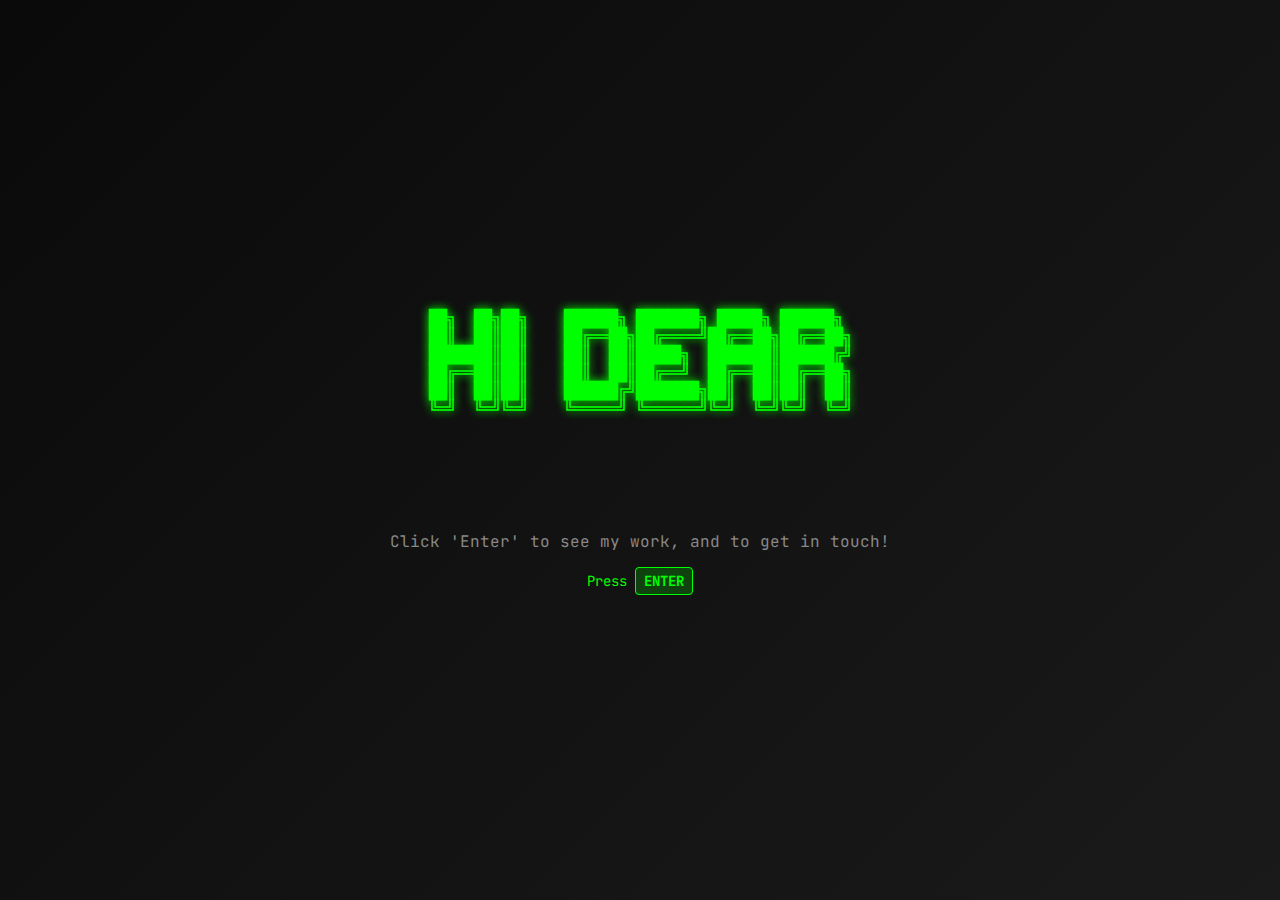
<file: index.html>
<!DOCTYPE html>
<html lang="en">
<head>
    <meta charset="UTF-8">
    <meta name="viewport" content="width=device-width, initial-scale=1.0">
    <title>Abhijeet Anand - Terminal Portfolio</title>
    <link rel="stylesheet" href="styles.css">
    <link rel="preconnect" href="https://fonts.googleapis.com">
    <link rel="preconnect" href="https://fonts.gstatic.com" crossorigin>
    <link href="https://fonts.googleapis.com/css2?family=JetBrains+Mono:wght@300;400;500;600;700&display=swap" rel="stylesheet">
    <link rel="stylesheet" href="https://cdnjs.cloudflare.com/ajax/libs/font-awesome/6.4.0/css/all.min.css">
</head>
<body>
    <!-- Landing Page Overlay -->
    <div class="landing-overlay" id="landingOverlay">
        <div class="landing-content">
            <pre class="landing-ascii">
██╗  ██╗██╗    ██████╗ ███████╗ █████╗ ██████╗ 
██║  ██║██║    ██╔══██╗██╔════╝██╔══██╗██╔══██╗
███████║██║    ██║  ██║█████╗  ███████║██████╔╝
██╔══██║██║    ██║  ██║██╔══╝  ██╔══██║██╔══██╗
██║  ██║██║    ██████╔╝███████╗██║  ██║██║  ██║
╚═╝  ╚═╝╚═╝    ╚═════╝ ╚══════╝╚═╝  ╚═╝╚═╝  ╚═╝
            </pre>
            <div class="landing-description">
                <p id="typewriter1" class="typewriter"></p>
                <p id="typewriter2" class="typewriter"></p>
            </div>
            <div class="landing-instruction">
                <p>Click 'Enter' to see my work, and to get in touch!</p>
                <div class="enter-hint">Press <span class="key-highlight">ENTER</span></div>
            </div>
        </div>
    </div>
    
    <div class="terminal-container">
        <div class="terminal-header">
            <div class="terminal-buttons">
                <span class="btn close"></span>
                <span class="btn minimize" id="minimizeBtn"></span>
                <span class="btn maximize" id="maximizeBtn"></span>
            </div>
            <div class="terminal-title">abhijeet@portfolio:~$</div>
        </div>
        
        <div class="terminal-body">
            <div class="output" id="output">
                <div class="welcome-message">
                    <div class="ascii-name-container">
                        <pre class="ascii-art typewriter" id="ascii-name"></pre>
                    </div>
                    <p>Welcome to Abhijeet Anand's Terminal Portfolio</p>
                    <p>Data Scientist & Analytics Expert</p>
                    <p style="text-align: left; margin-top: 50px; color: #74c0fc;">Type <span class="highlight">'help'</span> to see available commands.</p>
                </div>
            </div>
            
            <div class="input-line">
                <span class="prompt">abhijeet@portfolio:~$ <span class="cursor-blink">|</span></span>
                <input type="text" id="commandInput" class="command-input" autocomplete="off" spellcheck="false">
            </div>
        </div>
    </div>
    
    <script src="script.js"></script>
</body>
</html>
</file>
<file: styles.css>
/* Terminal Portfolio Styles */

* {
    margin: 0;
    padding: 0;
    box-sizing: border-box;
}

body {
    font-family: 'JetBrains Mono', 'Courier New', monospace;
    background: #0a0a0a;
    color: #00ff00;
    overflow: hidden;
    height: 100vh;
    display: flex;
    align-items: center;
    justify-content: center;
    padding: 20px;
}

.terminal-container {
    width: 100%;
    max-width: 900px;
    height: 80vh;
    background: #1a1a1a;
    border-radius: 8px;
    box-shadow: 0 20px 40px rgba(0, 0, 0, 0.5);
    overflow: hidden;
    border: 1px solid #333;
    transition: all 0.3s ease;
    position: relative;
}

.terminal-container.minimized {
    width: 100%;
    max-width: 900px;
    height: 80vh;
}

.terminal-container.maximized {
    width: 100vw;
    height: 100vh;
    max-width: none;
    border-radius: 0;
    position: fixed;
    top: 0;
    left: 0;
    z-index: 1000;
}

@media (max-width: 768px) {
    body {
        padding: 10px;
    }
    
    .terminal-container {
        max-width: 100%;
        height: 90vh;
    }
    
    .terminal-container.maximized {
        width: 100vw;
        height: 100vh;
    }
}

.terminal-header {
    background: #2d2d2d;
    padding: 12px 20px;
    display: flex;
    align-items: center;
    justify-content: space-between;
    border-bottom: 1px solid #333;
}

.terminal-buttons {
    display: flex;
    gap: 8px;
}

.terminal-buttons .btn {
    width: 12px;
    height: 12px;
    border-radius: 50%;
    cursor: pointer;
}

.terminal-buttons .close {
    background: #ff5f56;
}

.terminal-buttons .minimize {
    background: #ffbd2e;
}

.terminal-buttons .maximize {
    background: #27ca3f;
}

.terminal-title {
    color: #ccc;
    font-size: 14px;
    font-weight: 500;
}

.terminal-body {
    padding: 20px;
    height: calc(100% - 60px);
    overflow-y: auto;
    display: flex;
    flex-direction: column;
}

.output {
    flex: 1;
    margin-bottom: 20px;
}

.welcome-message {
    margin-bottom: 30px;
}

.ascii-art {
    color: #00ff00;
    font-size: 10px;
    line-height: 1.2;
    margin-bottom: 20px;
    text-align: center;
}

.ascii-name-container {
    margin: 20px 0;
    text-align: center;
}

.ascii-name-container .ascii-art {
    margin: 0;
    display: block;
    font-family: 'Courier New', monospace;
    color: #00FF00;
    white-space: pre;
    font-size: 12px;
    line-height: 1.2;
    text-align: center;
    overflow: visible;
    transition: opacity 0.3s ease-in-out;
    min-height: 150px;
    display: flex;
    align-items: center;
    justify-content: center;
    flex-direction: column;
}

.welcome-message p {
    color: #ccc;
    margin-bottom: 8px;
    text-align: center;
}

.highlight {
    color: #00ff00;
    font-weight: bold;
}

.input-line {
    display: flex;
    align-items: center;
    position: relative;
}

.prompt {
    color: #00ff00;
    margin-right: 0;
    font-weight: bold;
}

.command-input {
    background: transparent;
    border: none;
    outline: none;
    color: #fff;
    font-family: inherit;
    font-size: 14px;
    flex: 1;
    caret-color: transparent;
    margin-left: 0;
}

.cursor-blink {
    color: #00ff00;
    animation: blink 1s infinite;
    position: absolute;
    left: calc(100% + 2px);
    pointer-events: none;
    transform: translateX(-100%);
}

@keyframes blink {
    0%, 50% { opacity: 1; }
    51%, 100% { opacity: 0; }
}

.command-output {
    margin: 10px 0;
    color: #ccc;
}

.command-line {
    color: #00ff00;
    margin-bottom: 5px;
}

.error {
    color: #ff6b6b;
}

.success {
    color: #51cf66;
}

.info {
    color: #74c0fc;
}

.warning {
    color: #ffd43b;
}

/* Skills Icons */
.skills-grid {
    display: grid;
    grid-template-columns: repeat(auto-fit, minmax(120px, 1fr));
    gap: 15px;
    margin: 15px 0;
}

.skill-item {
    display: flex;
    align-items: center;
    gap: 8px;
    color: #ccc;
}

.skill-item i {
    font-size: 18px;
    width: 20px;
}

/* Work Experience Styling */
.company-name {
    color: #74c0fc;
    font-style: italic;
    font-weight: normal;
}

.project-link {
    color: #00ff00;
    font-weight: bold;
}

.skill-item .fa-html5 { color: #e34c26; }
.skill-item .fa-css3-alt { color: #1572b6; }
.skill-item .fa-js-square { color: #f7df1e; }
.skill-item .fa-react { color: #61dafb; }
.skill-item .fa-figma { color: #f24e1e; }
.skill-item .fa-github { color: #fff; }
.skill-item .fa-code { color: #007acc; }

/* Projects */
.project-item {
    margin: 0.5rem 0;
    padding: 0.5rem 0;
    color: #ccc;
    line-height: 1.6;
}

.project-link {
    color: #00ff00;
    text-decoration: none;
    font-weight: bold;
    transition: all 0.3s ease;
    border-bottom: 1px solid transparent;
}

.project-link:hover {
    color: #ffffff;
    background-color: #00ff00;
    padding: 2px 4px;
    border-radius: 3px;
    border-bottom: 1px solid #00ff00;
    text-shadow: 0 0 5px #00ff00;
}

.project-description {
    color: #cccccc;
    font-size: 0.9em;
    line-height: 1.4;
    margin-left: 20px;
    margin-top: 5px;
    opacity: 0.9;
}

.section-title {
    color: #00ff00;
    font-weight: bold;
    font-size: 1.1em;
    margin: 10px 0;
}

.skills-table {
    margin: 15px 0;
}

.skills-table table {
    border-collapse: collapse;
    width: 100%;
}

.skills-table td {
    vertical-align: top;
    text-align: center;
    padding: 15px 10px;
}

.skills-table img {
    transition: transform 0.3s ease, filter 0.3s ease;
    border-radius: 8px;
}

.skills-table img:hover {
    transform: scale(1.1);
    filter: brightness(1.2) drop-shadow(0 0 10px #00ff00);
}

/* GitHub icon white filter for visibility */
.skills-table img[src*="github"] {
    filter: invert(1) brightness(1);
    background-color: transparent;
}

.skills-table img[src*="github"]:hover {
    filter: invert(1) brightness(1.3) drop-shadow(0 0 10px #00ff00);
}

.skills-table span {
    display: block;
    margin-top: 8px;
    font-weight: 500;
    text-shadow: 0 0 3px #00ff00;
}

/* Education section styling */
.education-section {
    color: #00ff00;
    margin: 10px 0;
}

.education-entry {
    margin-bottom: 20px;
    padding: 15px 0;
    border-bottom: 1px solid rgba(0, 255, 0, 0.2);
}

.education-entry:last-child {
    border-bottom: none;
}

.education-header {
    display: flex;
    align-items: center;
    margin-bottom: 10px;
    flex-wrap: wrap;
}

.education-header strong {
    color: #00ff00;
    font-size: 16px;
    margin-right: 15px;
    text-shadow: 0 0 3px #00ff00;
}

.education-date {
    color: #888;
    font-style: italic;
    margin-left: auto;
    font-size: 14px;
}

.education-courses {
    margin-left: 42px;
    margin-top: 8px;
}

.course-item {
    color: #00ff00;
    margin: 5px 0;
    padding: 3px 0;
    font-size: 14px;
    line-height: 1.4;
}

.education-description {
    color: #ccc;
    margin-left: 42px;
    margin-top: 8px;
    font-style: italic;
    line-height: 1.4;
}

/* Landing Page Overlay */
.landing-overlay {
    position: fixed;
    top: 0;
    left: 0;
    width: 100%;
    height: 100%;
    background: linear-gradient(135deg, #0a0a0a 0%, #1a1a1a 100%);
    display: flex;
    justify-content: center;
    align-items: center;
    z-index: 1000;
    transition: opacity 0.5s ease-out, visibility 0.5s ease-out;
}

.landing-overlay.hidden {
    opacity: 0;
    visibility: hidden;
}

.landing-content {
    text-align: center;
    max-width: 800px;
    padding: 40px;
    animation: fadeInUp 1s ease-out;
}

.landing-ascii {
    color: #00ff00;
    font-family: 'JetBrains Mono', monospace;
    font-size: 15px;
    line-height: 1.2;
    margin-bottom: 30px;
    text-shadow: 0 0 10px #00ff00;
    animation: glowPulse 2s ease-in-out infinite alternate;
    text-align: center;
}

.landing-description {
    margin-bottom: 30px;
}

.landing-description p {
    color: #ccc;
    font-size: 18px;
    line-height: 1.6;
    margin: 10px 0;
    font-family: 'JetBrains Mono', monospace;
}

.typewriter {
    border-right: 2px solid #00ff00;
    white-space: nowrap;
    overflow: hidden;
    display: inline-block;
    min-width: 0;
}

.typewriter.typing {
    animation: blink-caret 0.75s step-end infinite;
}

.typewriter.finished {
    border-right: none;
    animation: none;
    width: auto;
    white-space: normal;
}

/* Remove cursor from ASCII art typewriter */
.ascii-art.typewriter {
    border-right: none;
}

.ascii-art.typewriter.typing {
    animation: none;
}

.ascii-art.typewriter.finished {
    border-right: none;
}

@keyframes blink-caret {
    from, to {
        border-color: transparent;
    }
    50% {
        border-color: #00ff00;
    }
}

.landing-instruction {
    margin-top: 40px;
}

.landing-instruction p {
    color: #888;
    font-size: 16px;
    margin-bottom: 20px;
    font-family: 'JetBrains Mono', monospace;
}

.enter-hint {
    color: #00ff00;
    font-size: 14px;
    font-family: 'JetBrains Mono', monospace;
    animation: blink 1.5s ease-in-out infinite;
}

.key-highlight {
    background-color: rgba(0, 255, 0, 0.2);
    padding: 4px 8px;
    border-radius: 4px;
    border: 1px solid #00ff00;
    font-weight: bold;
}

@keyframes fadeInUp {
    from {
        opacity: 0;
        transform: translateY(30px);
    }
    to {
        opacity: 1;
        transform: translateY(0);
    }
}

@keyframes glowPulse {
    from {
        text-shadow: 0 0 10px #00ff00;
    }
    to {
        text-shadow: 0 0 20px #00ff00, 0 0 30px #00ff00;
    }
}

@keyframes blink {
    0%, 50% {
        opacity: 1;
    }
    51%, 100% {
        opacity: 0.3;
    }
}

/* About section styling */
.about-content {
    color: #00ff00;
    margin: 10px 0;
}

.about-section {
    line-height: 1.6;
}

.about-intro p,
.about-philosophy p,
.about-goal p {
    color: #ccc;
    margin: 10px 0;
    font-size: 15px;
}

.about-intro strong {
    color: #00ff00;
    text-shadow: 0 0 3px #00ff00;
}

.about-focus,
.about-projects {
    margin: 20px 0;
}

.focus-title,
.projects-title {
    color: #00ff00;
    font-weight: bold;
    margin-bottom: 10px;
    text-shadow: 0 0 3px #00ff00;
}

.focus-list,
.projects-list {
    margin-left: 20px;
}

.focus-item,
.project-brief {
    color: #ccc;
    margin: 8px 0;
    font-size: 14px;
    line-height: 1.5;
}

.about-cta {
    margin-top: 20px;
    padding-top: 15px;
    border-top: 1px solid rgba(0, 255, 0, 0.2);
}

.about-cta p {
    color: #ccc;
    text-align: center;
    font-style: italic;
}

.command-highlight {
    color: #00ff00;
    font-weight: bold;
    background-color: rgba(0, 255, 0, 0.1);
    padding: 2px 6px;
    border-radius: 3px;
    text-shadow: 0 0 3px #00ff00;
}

/* Education */
.education-item {
    margin: 10px 0;
    color: #ccc;
}

.education-title {
    color: #00ff00;
    font-weight: bold;
}

/* Resume section styling */
.resume-section {
    color: #00ff00;
    margin: 10px 0;
}

.resume-option {
    margin-bottom: 25px;
    padding: 15px 0;
    border-bottom: 1px solid rgba(0, 255, 0, 0.2);
}

.resume-option:last-child {
    border-bottom: none;
}

.resume-header {
    display: flex;
    align-items: center;
    margin-bottom: 8px;
}

.resume-header strong {
    color: #00ff00;
    font-size: 16px;
    text-shadow: 0 0 3px #00ff00;
}

.resume-description {
    color: #ccc;
    margin: 8px 0 12px 34px;
    font-style: italic;
    line-height: 1.4;
    font-size: 14px;
}

.resume-download {
    margin-left: 34px;
}

.resume-download a {
    display: inline-block;
    padding: 8px 15px;
    background-color: rgba(0, 255, 0, 0.1);
    border: 1px solid rgba(0, 255, 0, 0.3);
    border-radius: 4px;
    transition: all 0.3s ease;
    text-shadow: 0 0 3px #74c0fc;
}

.resume-download a:hover {
    background-color: rgba(0, 255, 0, 0.2);
    border-color: rgba(0, 255, 0, 0.5);
    transform: translateY(-1px);
    box-shadow: 0 2px 8px rgba(0, 255, 0, 0.2);
}

/* Contact Links */
.contact-links {
    margin: 15px 0;
}

.contact-link {
    display: block;
    color: #74c0fc;
    text-decoration: none;
    margin: 5px 0;
    transition: color 0.3s ease;
}

.contact-link:hover {
    color: #339af0;
    text-decoration: underline;
}

/* Typing Animation */
.typing {
    overflow: hidden;
    border-right: 2px solid #00ff00;
    white-space: nowrap;
    animation: typing 2s steps(40, end), blink-caret 0.75s step-end infinite;
}

@keyframes typing {
    from { width: 0; }
    to { width: 100%; }
}

@keyframes blink-caret {
    from, to { border-color: transparent; }
    50% { border-color: #00ff00; }
}

/* Scrollbar */
.terminal-body::-webkit-scrollbar {
    width: 8px;
}

.terminal-body::-webkit-scrollbar-track {
    background: #1a1a1a;
}

.terminal-body::-webkit-scrollbar-thumb {
    background: #333;
    border-radius: 4px;
}

.terminal-body::-webkit-scrollbar-thumb:hover {
    background: #555;
}

/* Responsive Design */
@media (max-width: 768px) {
    body {
        padding: 10px;
    }
    
    .terminal-container {
        height: 90vh;
        max-width: 100%;
    }
    
    .ascii-art {
        font-size: 8px;
    }
    
    .terminal-body {
        padding: 15px;
    }
    
    .skills-grid {
        grid-template-columns: repeat(auto-fit, minmax(100px, 1fr));
        gap: 10px;
    }
    
    /* Education section mobile fixes */
    .education-header {
        flex-direction: column;
        align-items: flex-start;
        gap: 5px;
    }
    
    .education-date {
        margin-left: 0;
        font-size: 12px;
    }
    
    .education-courses {
        margin-left: 20px;
    }
    
    .education-description {
        margin-left: 20px;
    }
    
    .course-item {
         font-size: 13px;
     }
     
     /* Resume section mobile fixes */
     .resume-description {
         margin-left: 20px;
     }
     
     .resume-download {
         margin-left: 20px;
     }
 }

@media (max-width: 480px) {
    .ascii-art {
        font-size: 6px;
    }
    
    .terminal-header {
        padding: 8px 15px;
    }
    
    .terminal-title {
        font-size: 12px;
    }
    
    .command-input {
        font-size: 12px;
    }
    
    .prompt {
        font-size: 12px;
    }
    
    /* Education section small mobile fixes */
    .education-header strong {
        font-size: 14px;
        line-height: 1.3;
    }
    
    .education-courses {
        margin-left: 15px;
    }
    
    .education-description {
        margin-left: 15px;
        font-size: 13px;
    }
    
    .course-item {
         font-size: 12px;
         line-height: 1.3;
     }
     
     /* Resume section small mobile fixes */
     .resume-description {
         margin-left: 15px;
         font-size: 13px;
     }
     
     .resume-download {
         margin-left: 15px;
     }
     
     .resume-download a {
         padding: 6px 12px;
         font-size: 13px;
     }
 }

/* Command History */
.command-history {
    margin-bottom: 10px;
}

.command-history .command-line {
    margin-bottom: 2px;
}

/* Help Command Styling */
.help-section {
    margin: 15px 0;
}

.help-title {
    color: #00ff00;
    font-weight: bold;
    margin-bottom: 10px;
}

.help-commands {
    margin-left: 20px;
}

.help-command {
    margin: 5px 0;
    color: #ccc;
}

.help-command .command-name {
    color: #74c0fc;
    font-weight: bold;
    display: inline-block;
    width: 120px;
}

/* Animation for new content */
.fade-in {
    animation: fadeIn 0.5s ease-in;
}

@keyframes fadeIn {
    from { opacity: 0; }
    to { opacity: 1; }
}

/* Skills Section Styles */
.skills-section {
    text-align: center;
    padding: 40px 20px;
}

.skills-icons {
    display: flex;
    flex-wrap: wrap;
    justify-content: center;
    gap: 30px;
    margin-top: 30px;
}

.skill {
    display: flex;
    flex-direction: column;
    align-items: center;
    animation: float 4s ease-in-out infinite;
    transition: transform 0.3s ease;
}

.skill:hover {
    transform: scale(1.1);
}

.skill img {
    width: 60px;
    height: 60px;
}

.skill p {
    margin-top: 10px;
    font-weight: bold;
    color: #00ff00;
    font-size: 0.9em;
}

@keyframes float {
    0% { transform: translateY(0px); }
    50% { transform: translateY(-10px); }
    100% { transform: translateY(0px); }
}

/* Contact Section Styles */
.contact-section {
    text-align: center;
    padding: 40px 20px;
}

.contact-title {
    font-size: 2.5em;
    font-weight: bold;
    color: #00ff00;
    margin-bottom: 30px;
    text-align: center;
}

.contact-icons {
    display: flex;
    justify-content: center;
    align-items: center;
    gap: 30px;
    flex-wrap: wrap;
    margin-top: 20px;
}

.contact-icon {
    display: inline-block;
    transition: transform 0.3s ease;
    text-decoration: none;
}

.contact-icon:hover {
    transform: scale(1.2);
}

.contact-icon img {
    width: 48px;
    height: 48px;
    border-radius: 8px;
}

/* Responsive design for contact section */
@media (max-width: 768px) {
    .contact-title {
        font-size: 2em;
    }
    
    .contact-icons {
        gap: 20px;
    }
    
    .contact-icon img {
        width: 40px;
        height: 40px;
    }
}

/* Work Experience Section Styles */
.work-experience-entry {
    margin: 20px 0;
    padding: 20px;
    border: 1px solid rgba(0, 255, 0, 0.3);
    border-radius: 8px;
    background-color: rgba(0, 255, 0, 0.05);
}

.experience-header {
    display: flex;
    align-items: center;
    margin-bottom: 10px;
    flex-wrap: wrap;
    gap: 10px;
}

.experience-header strong {
    color: #00ff00;
    font-size: 16px;
    flex: 1;
}

.experience-date {
    color: #ccc;
    font-size: 14px;
    margin-left: auto;
}

.experience-role {
    color: #ccc;
    margin-bottom: 15px;
    font-size: 14px;
}

.experience-role strong {
    color: #00ff00;
}

.experience-achievements {
    margin-left: 20px;
}

.achievement-item {
    color: #ccc;
    margin: 8px 0;
    line-height: 1.5;
    font-size: 14px;
}

.achievement-item:before {
    content: '';
    margin-right: 8px;
}

/* Responsive design for work experience */
@media (max-width: 768px) {
    .experience-header {
        flex-direction: column;
        align-items: flex-start;
    }
    
    .experience-date {
        margin-left: 0;
    }
    
    .experience-achievements {
        margin-left: 10px;
    }
}

/* Additional Skills Section Styles */
.skills-terminal {
    color: #00ff00;
    margin: 15px 0;
}

.skills-category {
    margin: 20px 0;
    padding: 15px 0;
    border-bottom: 1px solid rgba(0, 255, 0, 0.2);
}

.skills-category:last-child {
    border-bottom: none;
}

.category-title {
    color: #00ff00;
    font-weight: bold;
    font-size: 16px;
    margin-bottom: 10px;
    text-shadow: 0 0 3px #00ff00;
}

.skills-list {
    display: grid;
    grid-template-columns: repeat(auto-fit, minmax(150px, 1fr));
    gap: 10px;
    margin-left: 20px;
}

.skill-tag {
    color: #ccc;
    background-color: rgba(0, 255, 0, 0.1);
    padding: 5px 10px;
    border-radius: 4px;
    border: 1px solid rgba(0, 255, 0, 0.3);
    text-align: center;
    font-size: 14px;
    transition: all 0.3s ease;
}

.skill-tag:hover {
    background-color: rgba(0, 255, 0, 0.2);
    border-color: rgba(0, 255, 0, 0.5);
    transform: translateY(-1px);
    box-shadow: 0 2px 8px rgba(0, 255, 0, 0.2);
}
</file>
